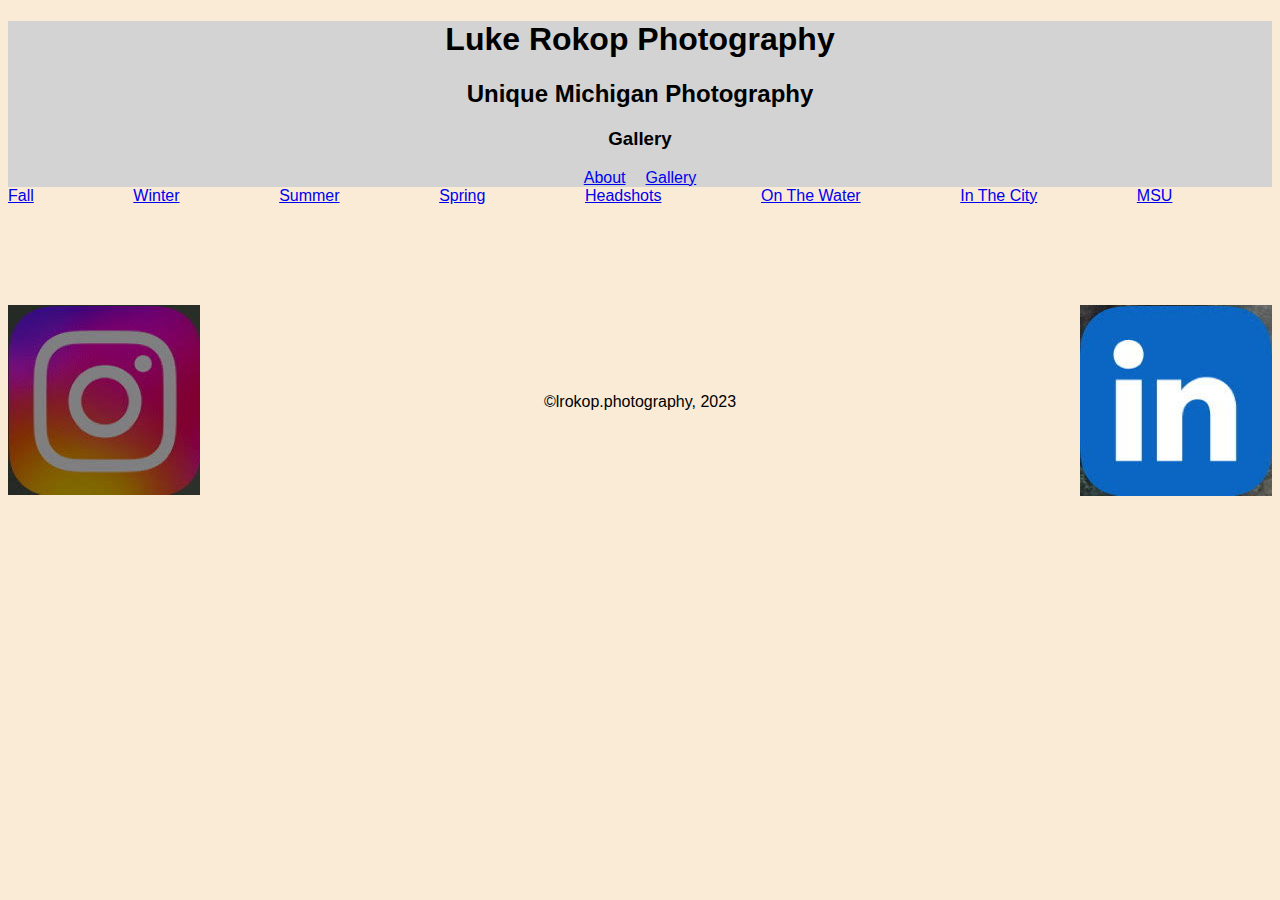
<file: index.html>
<!DOCTYPE html>
<html lang="en">
  <head>
    <meta charset="UTF-8">
    <meta name="viewport" content="width=device-width, initial-scale=1.0">
    <meta http-equiv="X-UA-Compatible" content="ie=edge">
    <title>Title</title>
    <link rel="stylesheet" href="screen.css">
  </head>
  <body>
    <header>
      <h1>Luke Rokop Photography</h1>
      <h2>Unique Michigan Photography</h2>
      <h3>Gallery</h3>
      <ul class="hlist">
          <li><a href="about.html">About</a></li>
          <li><a href="index.html">Gallery</a></li>
      </ul>
    </header>
    <ul class="image-grid">
      <li><a href="fall.html">Fall</a></li>
      <li><a href="winter.html">Winter</a></li>
      <li><a href="summer.html">Summer</a></li>
      <li><a href="spring.html">Spring</a></li>
      <li><a href="headshots.html">Headshots</a></li>
      <li><a href="on_the_water.html">On The Water</a></li>
      <li><a href="in_the_city.html">In The City</a></li>
      <li><a href="msu.html">MSU</a></li>
      </ul>
    <footer>
      <a href="https://www.instagram.com/lrokop.photography/" target="_blank">
        <img class="IG" alt="Instagram" src="Instagram.jpg">
    </a>
    <p>©lrokop.photography, 2023</p>
    <a href="https://www.linkedin.com/in/luke-rokop-814a21192" target="_blank">
        <img class="LI" alt="Linkedin" src="linkedin.jpg">
        </a>
    </footer>
  </body>
</html>
</file>
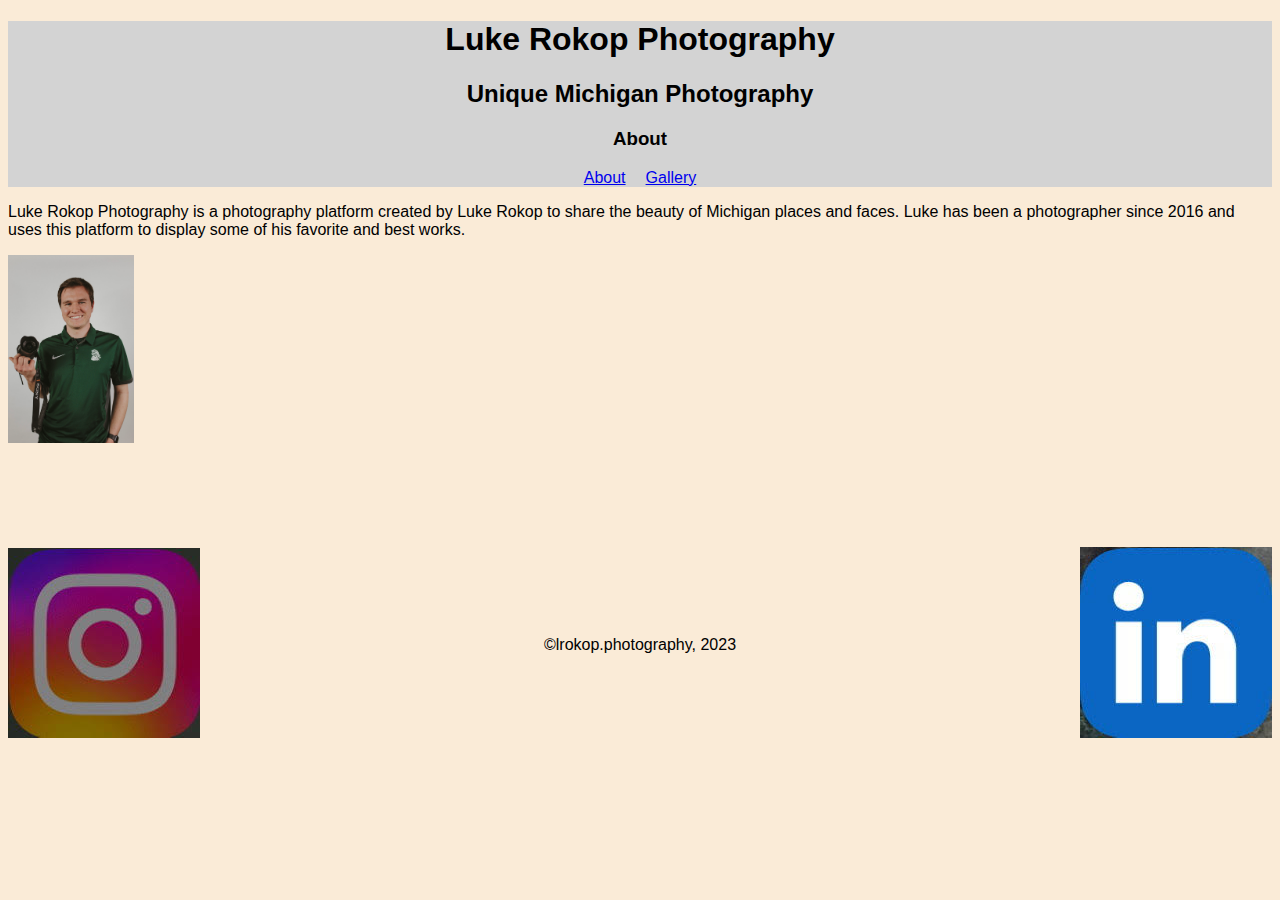
<file: about.html>
<!DOCTYPE html>
<html lang="en">
  <head>
    <meta charset="UTF-8">
    <meta name="viewport" content="width=device-width, initial-scale=1.0">
    <meta http-equiv="X-UA-Compatible" content="ie=edge">
    <title>Title</title>
    <link rel="stylesheet" href="screen.css">
  </head>
  <body>
        <header>
            <h1>Luke Rokop Photography</h1>
            <h2>Unique Michigan Photography</h2>
            <h3>About</h3>
            <ul class="hlist">
              <li><a href="about.html">About</a></li>
              <li><a href="index.html">Gallery</a></li>
            </ul>
          </header>

          <p>Luke Rokop Photography is a photography platform created by Luke Rokop to share the beauty of Michigan places and faces. Luke has been a photographer since 2016 and uses this platform to display some of his favorite and best works.</p>

          <p><img class="IMG1" alt="Luke Rokop" src="IMG_5240.jpg"></p>

          <footer>
            <a href="https://www.instagram.com/lrokop.photography/" target="_blank">
                <img class="IG" alt="Instagram" src="Instagram.jpg">
            </a>
            <p>©lrokop.photography, 2023</p>
            <a href="https://www.linkedin.com/in/luke-rokop-814a21192" target="_blank">
                <img class="LI" alt="Linkedin" src="linkedin.jpg">
                </a>
          </footer>
  </body>
</html>
</file>
<file: screen.css>
/* Add screen styles below */
body {
    background-color: antiquewhite;
    font-family: 'Gill Sans', 'Gill Sans MT', Calibri, 'Trebuchet MS', sans-serif;
    margin-bottom: 50px;
}

header {
    position: sticky;
    top: 0;
    background-color: lightgray;
    text-align: center;
}

footer {
    display: flex;
    flex-wrap: wrap;
    justify-content: space-between;
    align-items: center;
    list-style-type: none;
    text-align: center;
    margin-top: 100px;
}

img {
    width: 100%;
}

.instagram {
    flex-grow: 1;
    max-width: 5%;
}

.copyright {
    flex-grow: 1;
}
.linkedin {
    flex-grow: 1;
}

.hlist { 
    display: flex;
    justify-content: center;
    list-style-type: none;
    margin: 0;
    padding: 0;
}

.hlist li {
    margin: 0 10px;
}

.image-grid {
    display: flex;
    flex-wrap: wrap;
    list-style-type: none;
    margin: 0;
    padding: 0;
}

.image-grid li {
    flex-grow: 2;
}

.IMG1 {
    width: 10%;
}

.image-wint {
    display: grid;
    grid-template-columns: repeat(2,1fr);
    grid-gap: 10px;
    list-style-type: none;
    margin: 0;
    padding: 0;
}
@media screen and (max-width: 616px) {
    header ul li {
      display: block;
      border-top: 1px solid #011936;
    }
  }
</file>
